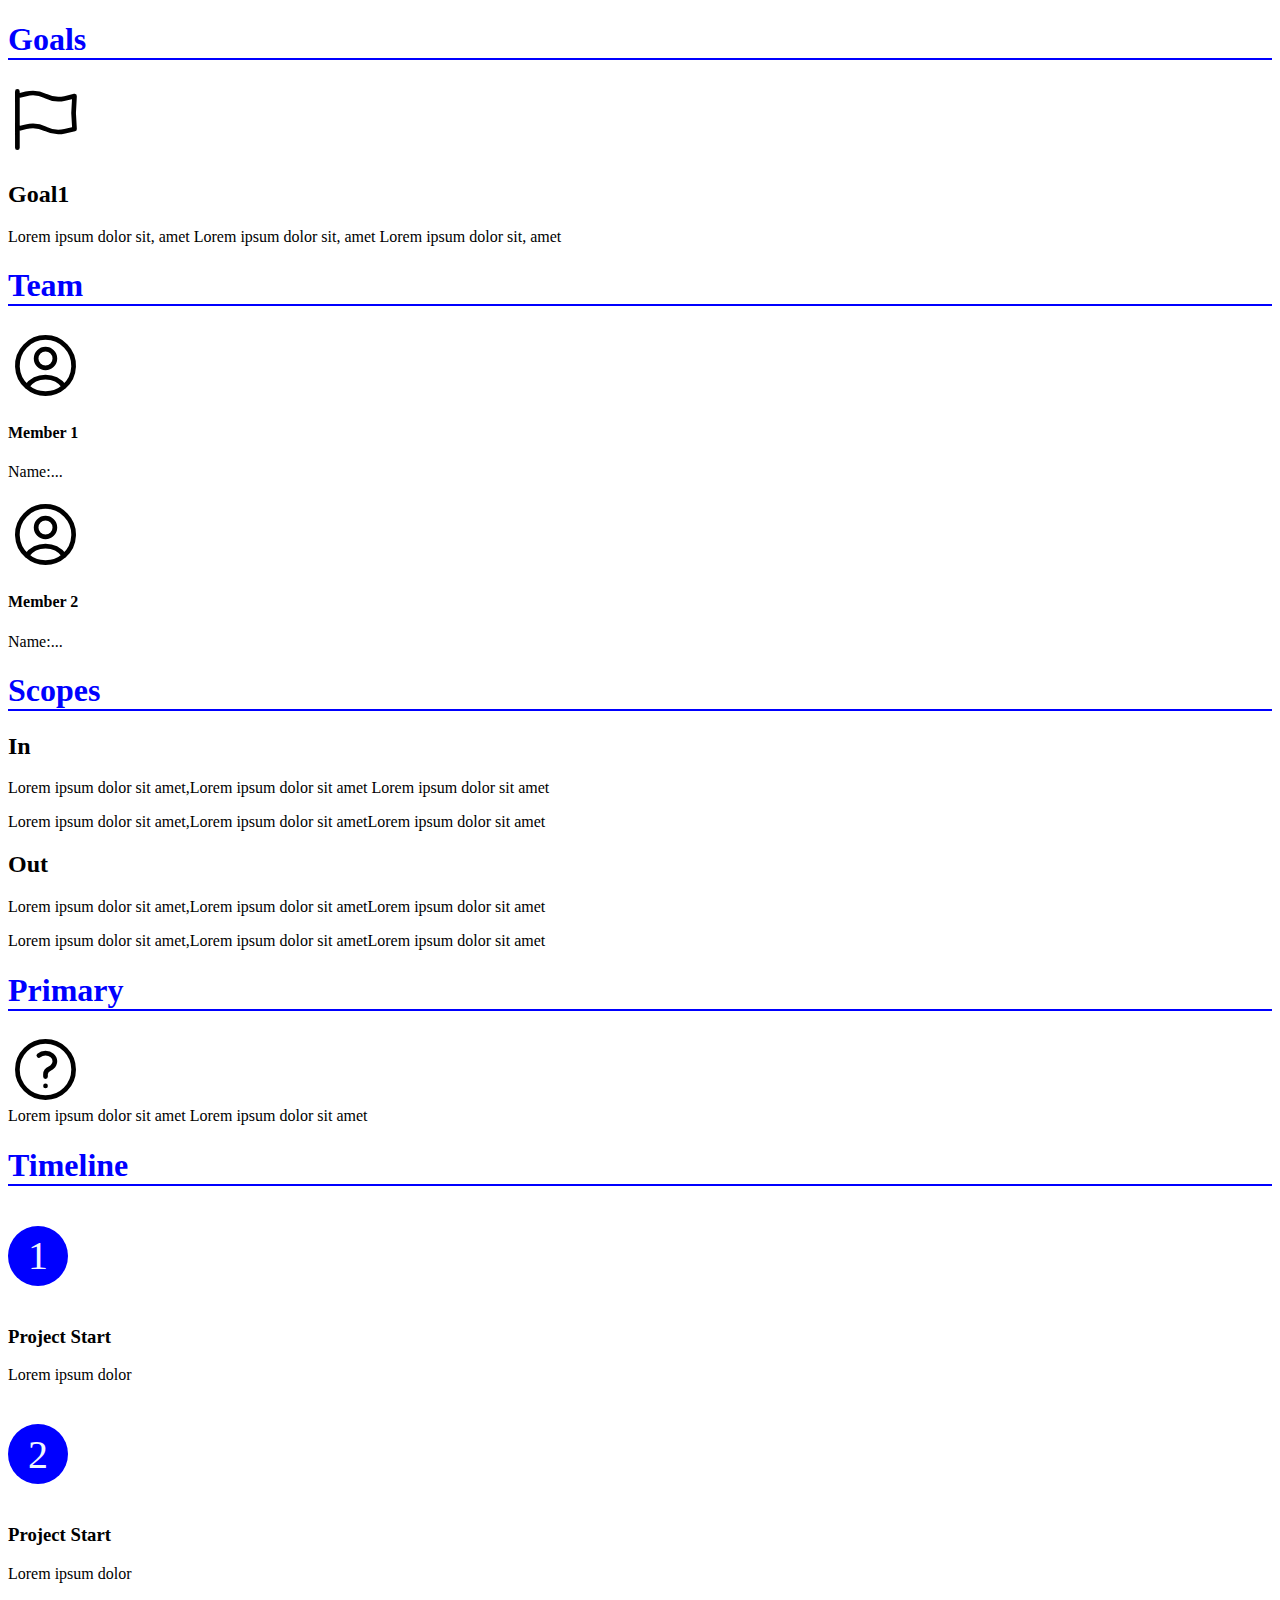
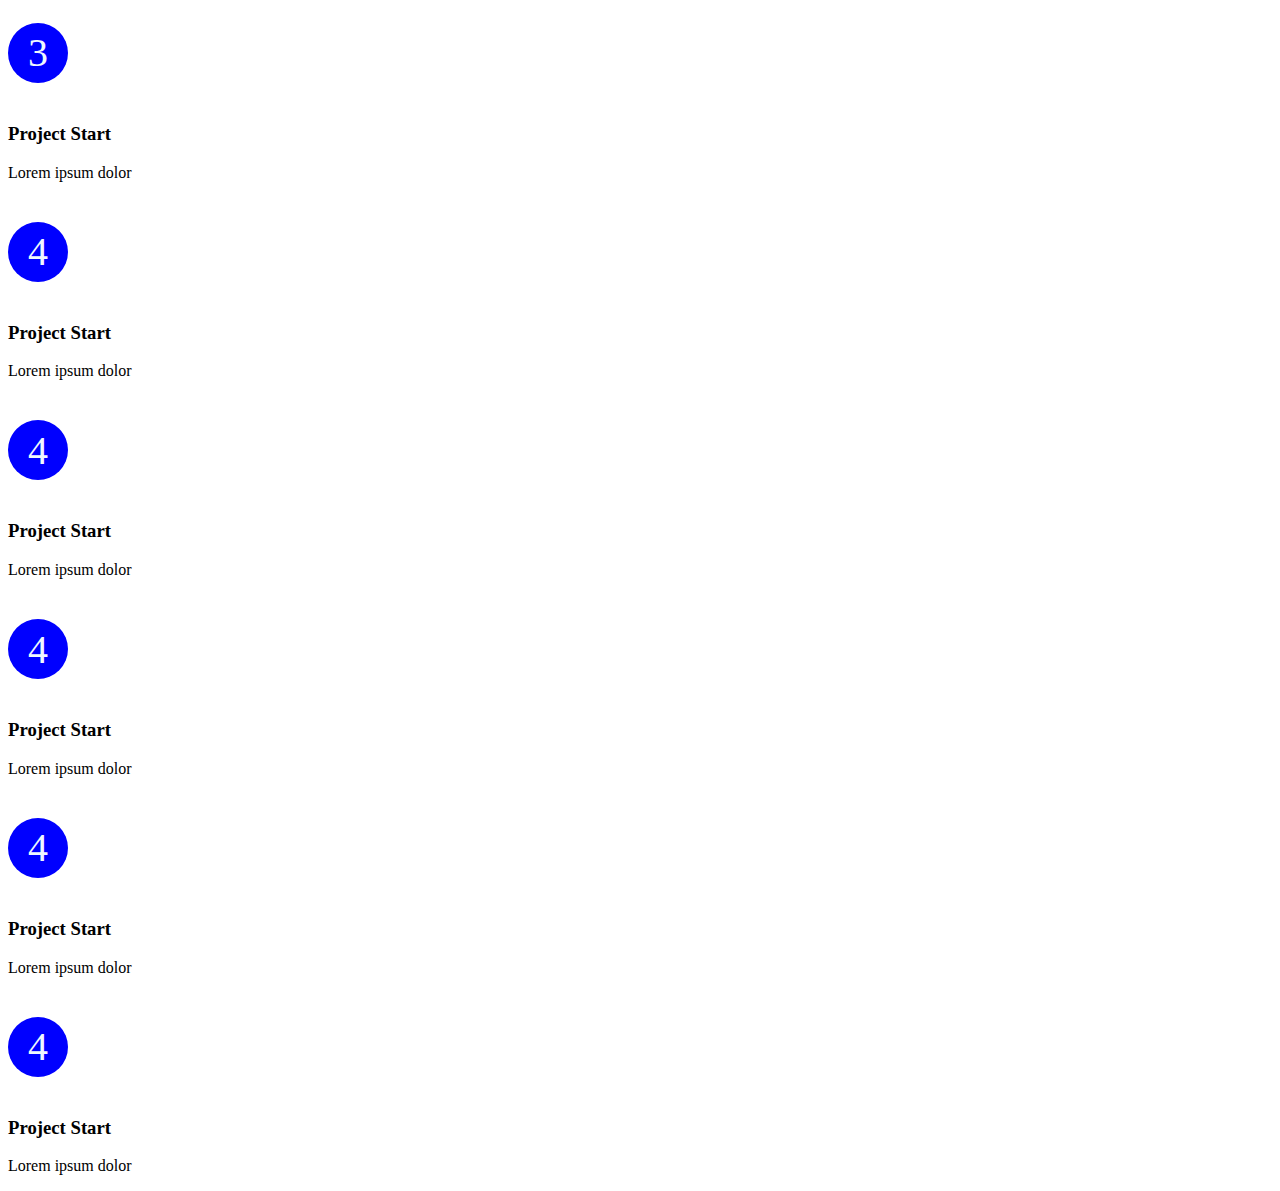
<file: chart.html>
<!DOCTYPE html>
<html lang="en">
  <head>
    <meta charset="UTF-8" />
    <meta name="viewport" content="width=device-width, initial-scale=1.0" />
    <title>Charter</title>
    <link href="chart.css" rel="stylesheet" />
    <link
      href="https://cdn.jsdelivr.net/npm/bootstrap@5.1.3/dist/css/bootstrap.min.css"
      rel="stylesheet"
      integrity="sha384-1BmE4kWBq78iYhFldvKuhfTAU6auU8tT94WrHftjDbrCEXSU1oBoqyl2QvZ6jIW3"
      crossorigin="anonymous"
    />
  </head>
  <body>
    <section>
      <div class="bg-primary container-fluid">
        <div class="row">
        <!-- Chia làm 2, đây là col trái-->
        <div class="mt-2 gridtrai col-sm-12 col-md-12 col-lg-9">

          <!-- Đây là row 1"> -->
         <div class="row g-2">
          <!-- <div class="row col-md-12 Goalteam"> -->
            <!-- đây là Col Goal của Row 1 trong nhóm col trái -->
        
              <div class="bg-light col-md-12 col-sm-12 col-lg-8 item goal">
              <h1>Goals</h1>
              <div class="goaldetail row">
                <div
                  class="d-flex justify-content-center col-md-12 col-sm-12  col-lg-2 icon"
                >
                  <svg
                    xmlns="http://www.w3.org/2000/svg"
                    fill="none"
                    viewBox="0 0 24 24"
                    stroke-width="1.5"
                    stroke="currentColor"
                    class="icongoal w-6 h-6"
                  >
                    <path
                      stroke-linecap="round"
                      stroke-linejoin="round"
                      d="M3 3v1.5M3 21v-6m0 0l2.77-.693a9 9 0 016.208.682l.108.054a9 9 0 006.086.71l3.114-.732a48.524 48.524 0 01-.005-10.499l-3.11.732a9 9 0 01-6.085-.711l-.108-.054a9 9 0 00-6.208-.682L3 4.5M3 15V4.5"
                    />
                  </svg>
                </div>
                <div class="col-md-12 col-lg-9 goalinfo">
                  <h2>Goal1</h2>
                  <p>
                    Lorem ipsum dolor sit, amet Lorem ipsum dolor sit, amet
                    Lorem ipsum dolor sit, amet
                  </p>
                </div>
              </div>
            </div>

            <!-- Col Team  của Row 1 trong nhóm col trái-->
            <div class="bg-light col-md-12 col-lg-4 team">
              <h1>Team</h1>
              <div class="row teamlist">
              
                  <div class="col-lg-4 d-flex col-md-12 justify-content-center iconmember">
                    <svg
                      xmlns="http://www.w3.org/2000/svg"
                      fill="none"
                      viewBox="0 0 24 24"
                      stroke-width="1.5"
                      stroke="currentColor"
                      class="w-6 h-6"
                    >
                      <path
                        stroke-linecap="round"
                        stroke-linejoin="round"
                        d="M17.982 18.725A7.488 7.488 0 0012 15.75a7.488 7.488 0 00-5.982 2.975m11.963 0a9 9 0 10-11.963 0m11.963 0A8.966 8.966 0 0112 21a8.966 8.966 0 01-5.982-2.275M15 9.75a3 3 0 11-6 0 3 3 0 016 0z"
                      />
                    </svg>
                  </div>

                  <div class="col-md-12 col-lg-8 infomember">
                    <h4>Member 1</h4>
                    <p>Name:...</p>
                  </div>

                  <div class="col-lg-4 d-flex col-md-12 justify-content-center iconmember">
                    <svg
                      xmlns="http://www.w3.org/2000/svg"
                      fill="none"
                      viewBox="0 0 24 24"
                      stroke-width="1.5"
                      stroke="currentColor"
                      class="w-6 h-6"
                    >
                      <path
                        stroke-linecap="round"
                        stroke-linejoin="round"
                        d="M17.982 18.725A7.488 7.488 0 0012 15.75a7.488 7.488 0 00-5.982 2.975m11.963 0a9 9 0 10-11.963 0m11.963 0A8.966 8.966 0 0112 21a8.966 8.966 0 01-5.982-2.275M15 9.75a3 3 0 11-6 0 3 3 0 016 0z"
                      />
                    </svg>
                  </div>

                  <div class="col-md-12 col-lg-8 infomember">
                    <h4>Member 2</h4>
                    <p>Name:...</p>
                  </div>
              </div>
            
          </div>
          <!-- </div> -->
        
          <!-- Đây là row 2-->
          
          <!-- <div class="row scopeprimay"> -->
            <!-- Đây là col Scopes của Row 2 trong nhóm trái -->
            <div class="bg-light itemscopes col-sm-12 col-lg-8">
              <h1>Scopes</h1>
              <div class="scopesdetail row">
                <div class="left sm-col-12 col-lg-6">
                  <h2>In</h2>
                  <p>Lorem ipsum dolor sit amet,Lorem ipsum dolor sit amet Lorem ipsum dolor sit amet</p>
                  <p>Lorem ipsum dolor sit amet,Lorem ipsum dolor sit ametLorem ipsum dolor sit amet</p>
                </div>
                <div class="right sm-col-12 col-lg-6">
                  <h2>Out</h2>
                  <p>Lorem ipsum dolor sit amet,Lorem ipsum dolor sit ametLorem ipsum dolor sit amet</p>
                  <p>Lorem ipsum dolor sit amet,Lorem ipsum dolor sit ametLorem ipsum dolor sit amet</p>
                </div>
              </div>
            </div>
          

            <!-- Primary -->
            <div class="bg-light itemprimary col-lg-4">
              <h1>Primary</h1>
              <div class="row primary1">
                <div class="col-lg-3 d-flex justify-content-center iconprimary">
                  <svg
                    xmlns="http://www.w3.org/2000/svg"
                    fill="none"
                    viewBox="0 0 24 24"
                    stroke-width="1.5"
                    stroke="currentColor"
                    class="w-6 h-6"
                  >
                    <path
                      stroke-linecap="round"
                      stroke-linejoin="round"
                      d="M9.879 7.519c1.171-1.025 3.071-1.025 4.242 0 1.172 1.025 1.172 2.687 0 3.712-.203.179-.43.326-.67.442-.745.361-1.45.999-1.45 1.827v.75M21 12a9 9 0 11-18 0 9 9 0 0118 0zm-9 5.25h.008v.008H12v-.008z"
                    />
                     </svg>
                    </div>
                    <div class="col-lg-9">
                      Lorem ipsum dolor sit amet Lorem ipsum dolor sit amet
                   </div>
                  </div>
              

                </div>
            </div>
          <!-- </div> -->
          <!-- </div> -->
        </div>

        <!-- Time line - đây là col phải-->

        <div class="mt-2 bg-light gridphai col-lg-3 col-md-12 col-sm-12">
          <h1>Timeline</h1>
          <div class="row listproject">
            <div class="col-lg-3"><p class="numberproject">1</p></div>
            <div class="col-lg-9 detailproject">
              <h3>Project Start</h3>
              <p>Lorem ipsum dolor</p>
            </div>
          </div>

          <div class="row listproject">
            <div class="col-lg-3"><p class="numberproject">2</p></div>
            <div class="col-lg-9 detailproject">
              <h3>Project Start</h3>
              <p>Lorem ipsum dolor</p>
            </div>
          </div>

          <div class="row listproject">
            <div class="col-lg-3"><p class="numberproject">3</p></div>
            <div class="col-lg-9 detailproject">
              <h3>Project Start</h3>
              <p>Lorem ipsum dolor</p>
            </div>
          </div>

          <div class="row listproject">
            <div class="col-lg-3"><p class="numberproject">4</p></div>
            <div class="col-lg-9 detailproject">
              <h3>Project Start</h3>
              <p>Lorem ipsum dolor</p>
            </div>
          </div>

          <div class="row listproject">
            <div class="col-lg-3"><p class="numberproject">4</p></div>
            <div class="col-lg-9 detailproject">
              <h3>Project Start</h3>
              <p>Lorem ipsum dolor</p>
            </div>
          </div>

          <div class="row listproject">
            <div class="col-lg-3"><p class="numberproject">4</p></div>
            <div class="col-lg-9 detailproject">
              <h3>Project Start</h3>
              <p>Lorem ipsum dolor</p>
            </div>
          </div>

          <div class="row listproject">
            <div class="col-lg-3"><p class="numberproject">4</p></div>
            <div class="col-lg-9 detailproject">
              <h3>Project Start</h3>
              <p>Lorem ipsum dolor</p>
            </div>
          </div>

          <div class="row listproject">
            <div class="col-lg-3"><p class="numberproject">4</p></div>
            <div class="col-lg-9 detailproject">
              <h3>Project Start</h3>
              <p>Lorem ipsum dolor</p>
            </div>
          </div>
        </div>



       </div>
       <!-- close -->
      </div>
    </section>

    <script
      src="https://cdn.jsdelivr.net/npm/bootstrap@5.1.3/dist/js/bootstrap.bundle.min.js"
      integrity="sha384-ka7Sk0Gln4gmtz2MlQnikT1wXgYsOg+OMhuP+IlRH9sENBO0LRn5q+8nbTov4+1p"
      crossorigin="anonymous"
    ></script>
  </body>
</html>
</file>
<file: chart.css>
* {
  box-sizing: border-box;
}
.numberproject {
  display: flex;
  background-color: blue;
  font-size: 40px;
  color: aliceblue;
  border-radius: 50%;
  height: 60px;
  width: 60px;
  text-align: center;
  align-items: center;
  justify-content: center;
}



h1 {
  color: blue;
  border-bottom: 2px solid blue;
}
@media (min-width: 768px) {
  .icongoal, .iconmember, .iconprimary {
    width: 75px; /* Adjust the width as needed */
    height: 75px; /* Adjust the height as needed */
    justify-content: center;
  }
}

@media (max-width: 576px) {
  .icongoal, .iconmember, .iconprimary {
    width: 75px; /* Adjust the width as needed */
    height: 75px; /* Adjust the height as needed */
    justify-content: center;
  }
}
</file>
